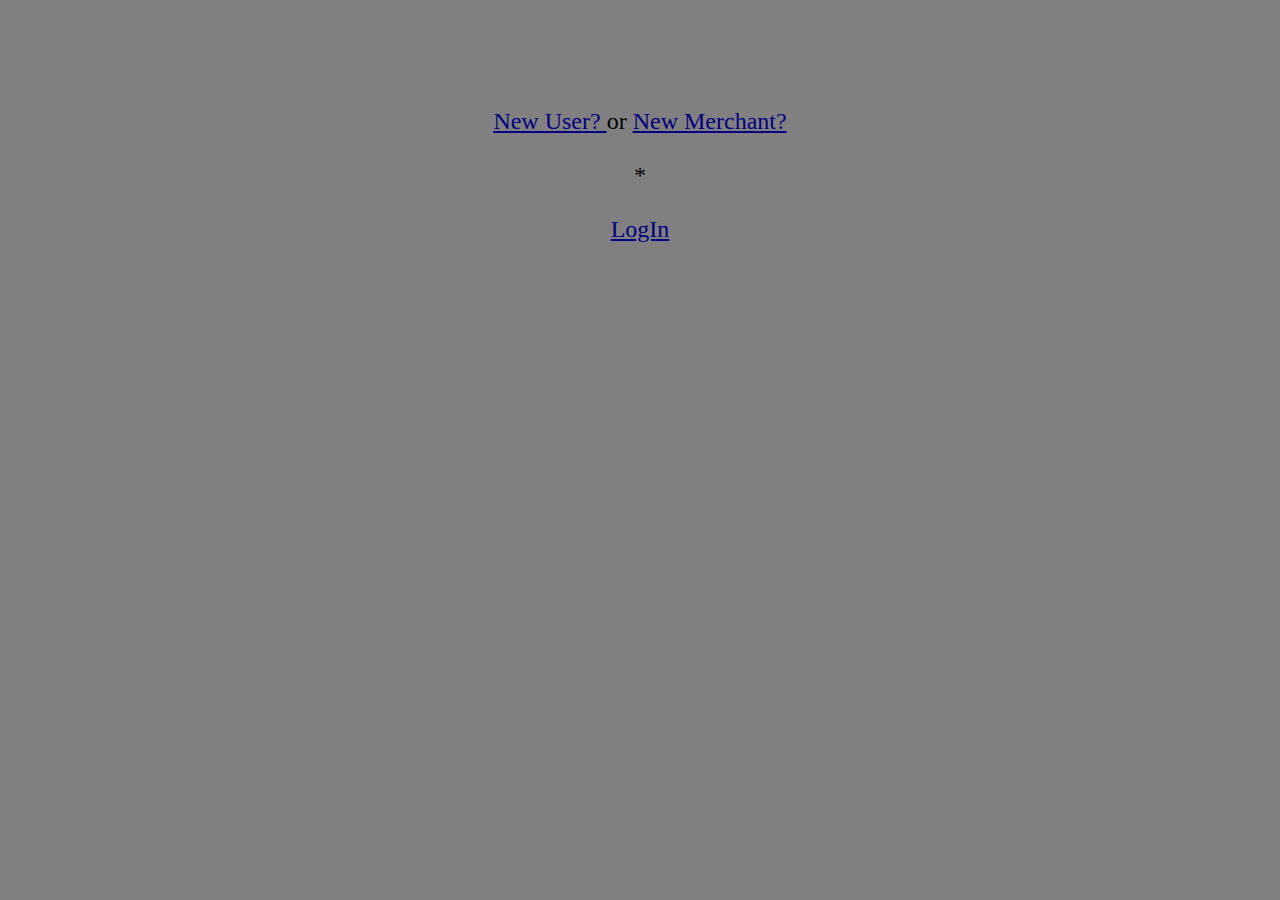
<file: homemade-master/signuplogin.html>
<!DOCTYPE html>
<html>
<head>
	<title> SignUp/Login </title>
	<link rel="stylesheet" type="text/css" href="index.css">
	<style type="text/css">
		a{
			color: navy;
			font-size: 24px;
			text-decoration: underline;
		}
		body{
			font-size: 24px;
		}
	</style>
</head>
<body bgcolor="gray">
	<center>
		<div style="height: 100px; width: 1500px;"> </div>
		<font face="Perpetua">
			<a href="userRegistration.php"> New User? </a>   or
			<a href="merchantRegistration.php"> New Merchant? </a>
			<br>	
			<br> * <br> <br>
			<a href="login.php"> LogIn </a>
		</font>
	</center>
</body>
</html>
</file>
<file: homemade-master/index.css>
body{
	background-color: gray;
}
.outer{
	height: 1000px;
	width: 1500px;
	background-image: url('img/bg42.jpg');	
}
.float{
	float: left;
}
.innerall{
	height: 1000px;
	width: 950px;
}
.innerad{
	height: 1000px;
	width: 500px;
}
.ad1{
	height: 350px;
	width: 499px;
}
.ad2{
	height: 300px;
	width: 499px;
}
.innerhead{
	height: 30px;
	width: 1000px;
	margin: 10px;
	font-family: Perpetua;
	color: red;
	font-size: 26px;
	font-weight: bold;
	padding: 10px;
}
.innermain{
	margin-left: 100px;
	height: 250px;
	width: 900px;
	border: none;
}
.innouter{
	height: 250px;
	width: 190px;
	border: none;
	margin-right: 30px;
}
.inner1{
	height:30px;
	width: 190px;
	border: none;
	text-align: left;
}
.inner2{
	height: 210px;
	width: 190px;
	border: none;
	margin-right: 10px;
}
.inner3{
	height: 30px;
	width: 170px;
	border: none;
}
.font{
	font-family: Perpetua;
	font-size: 24px;
	color: purple;
}
a{
	text-decoration: none;
}
.font1{
	font-size: 18px;
	color: yellow;
}
.button{
	background-color: navy;
    border: 1px solid navy;
    color: white;
    text-align: center;
    text-decoration: none;
    display: inline-block;
    font-size: 16px;
    font-family: Arial Black;
}
</file>
